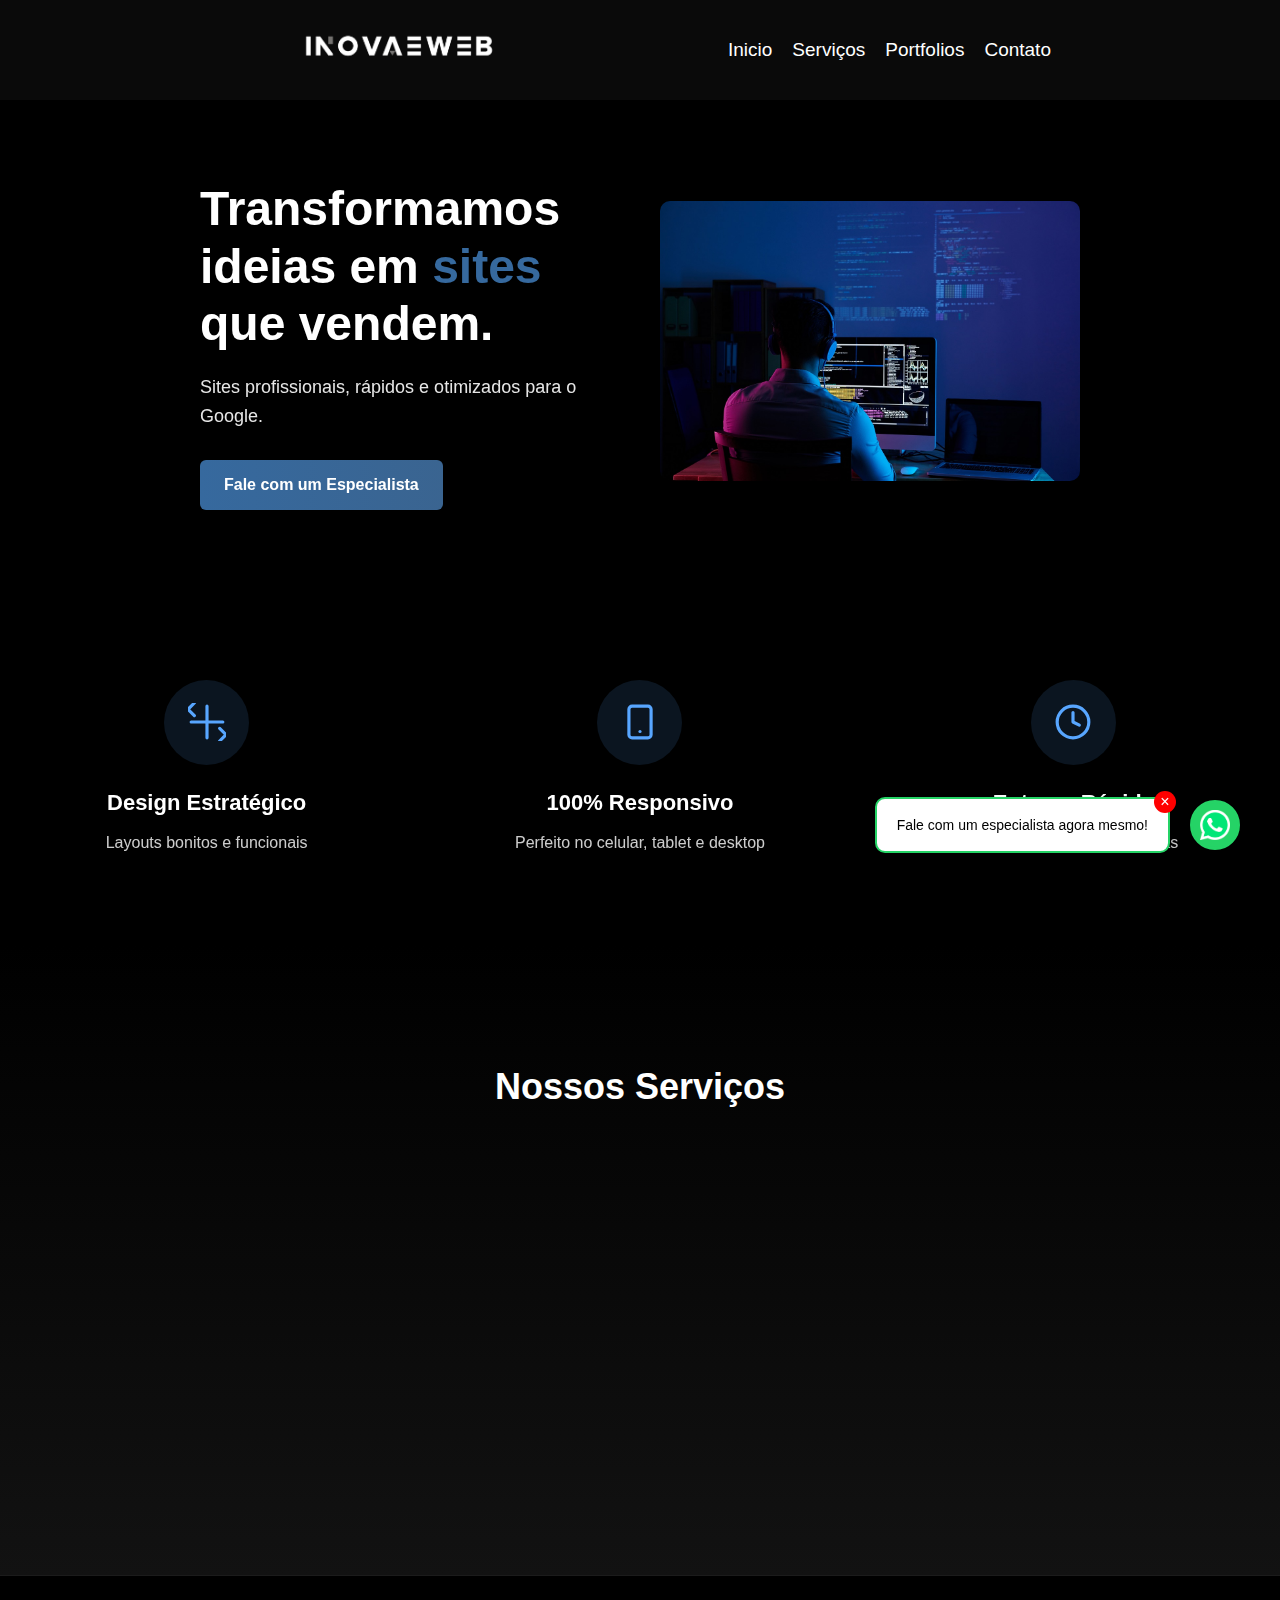
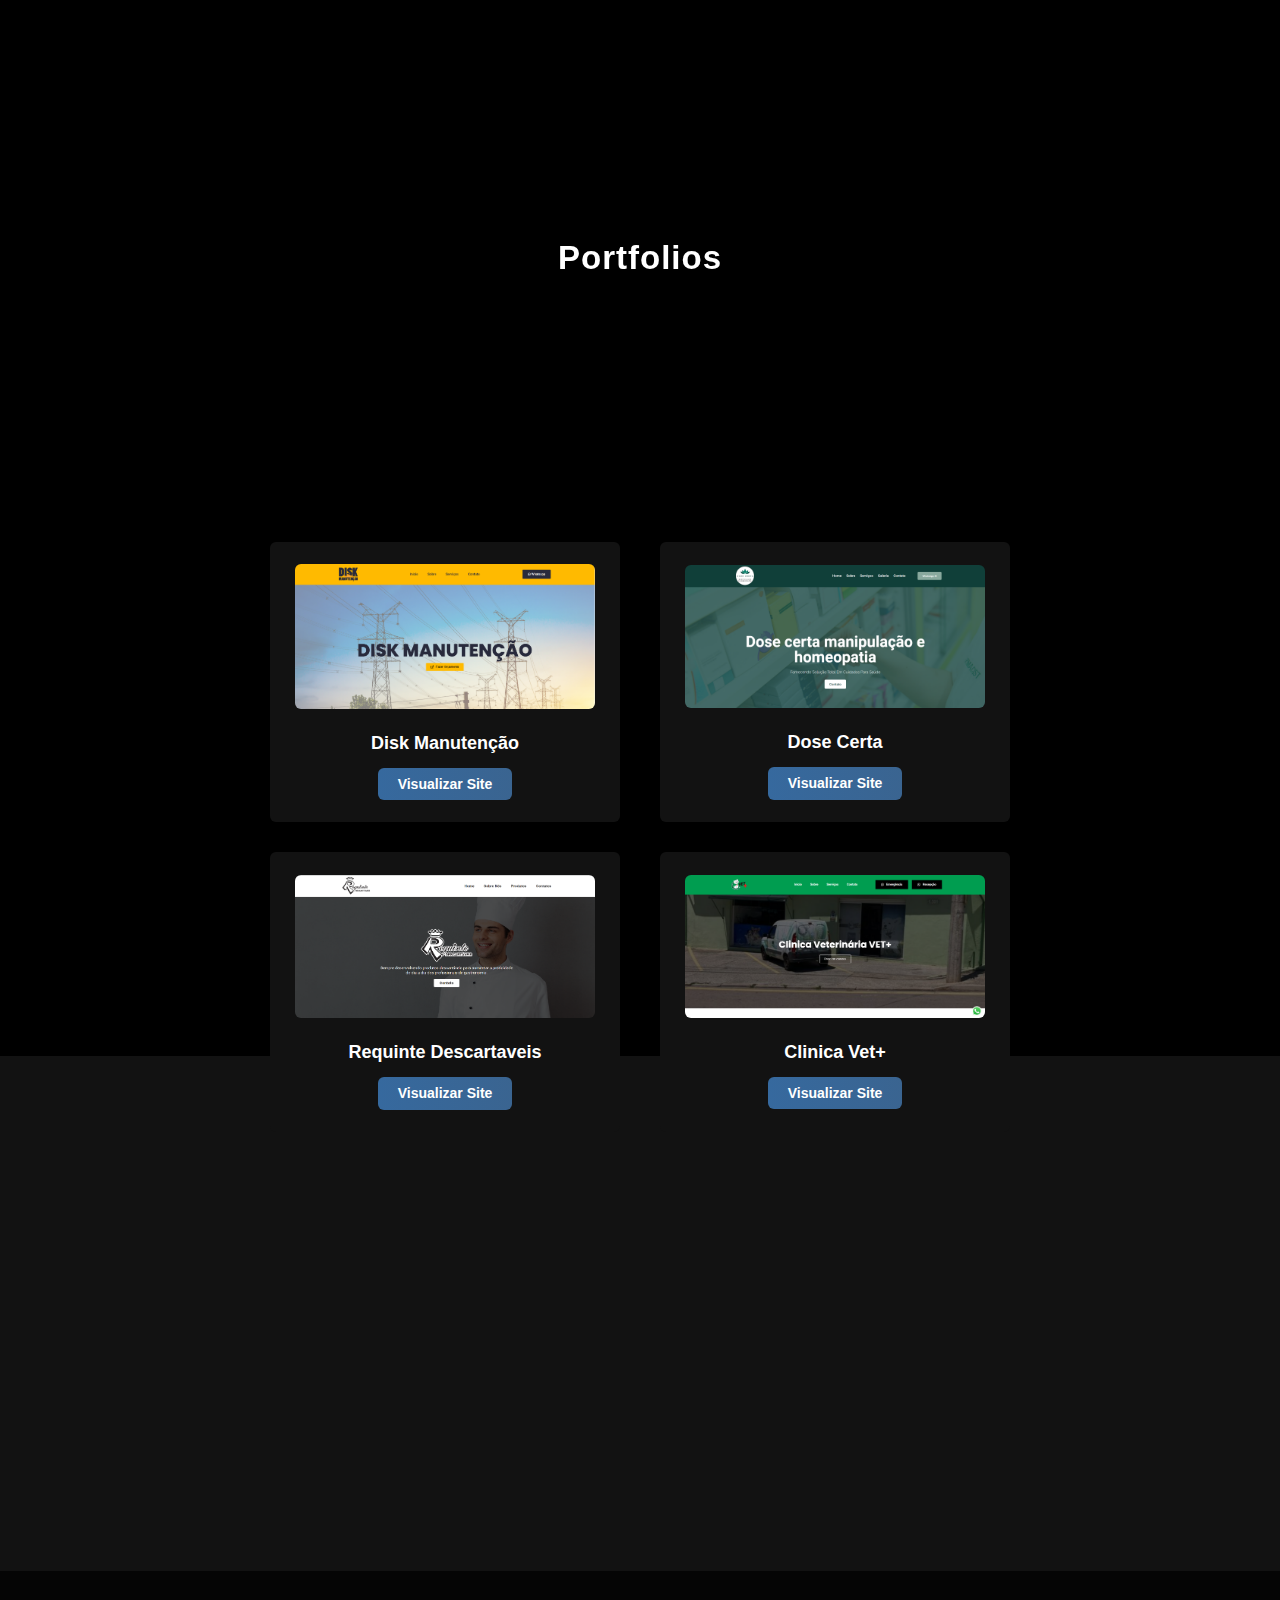
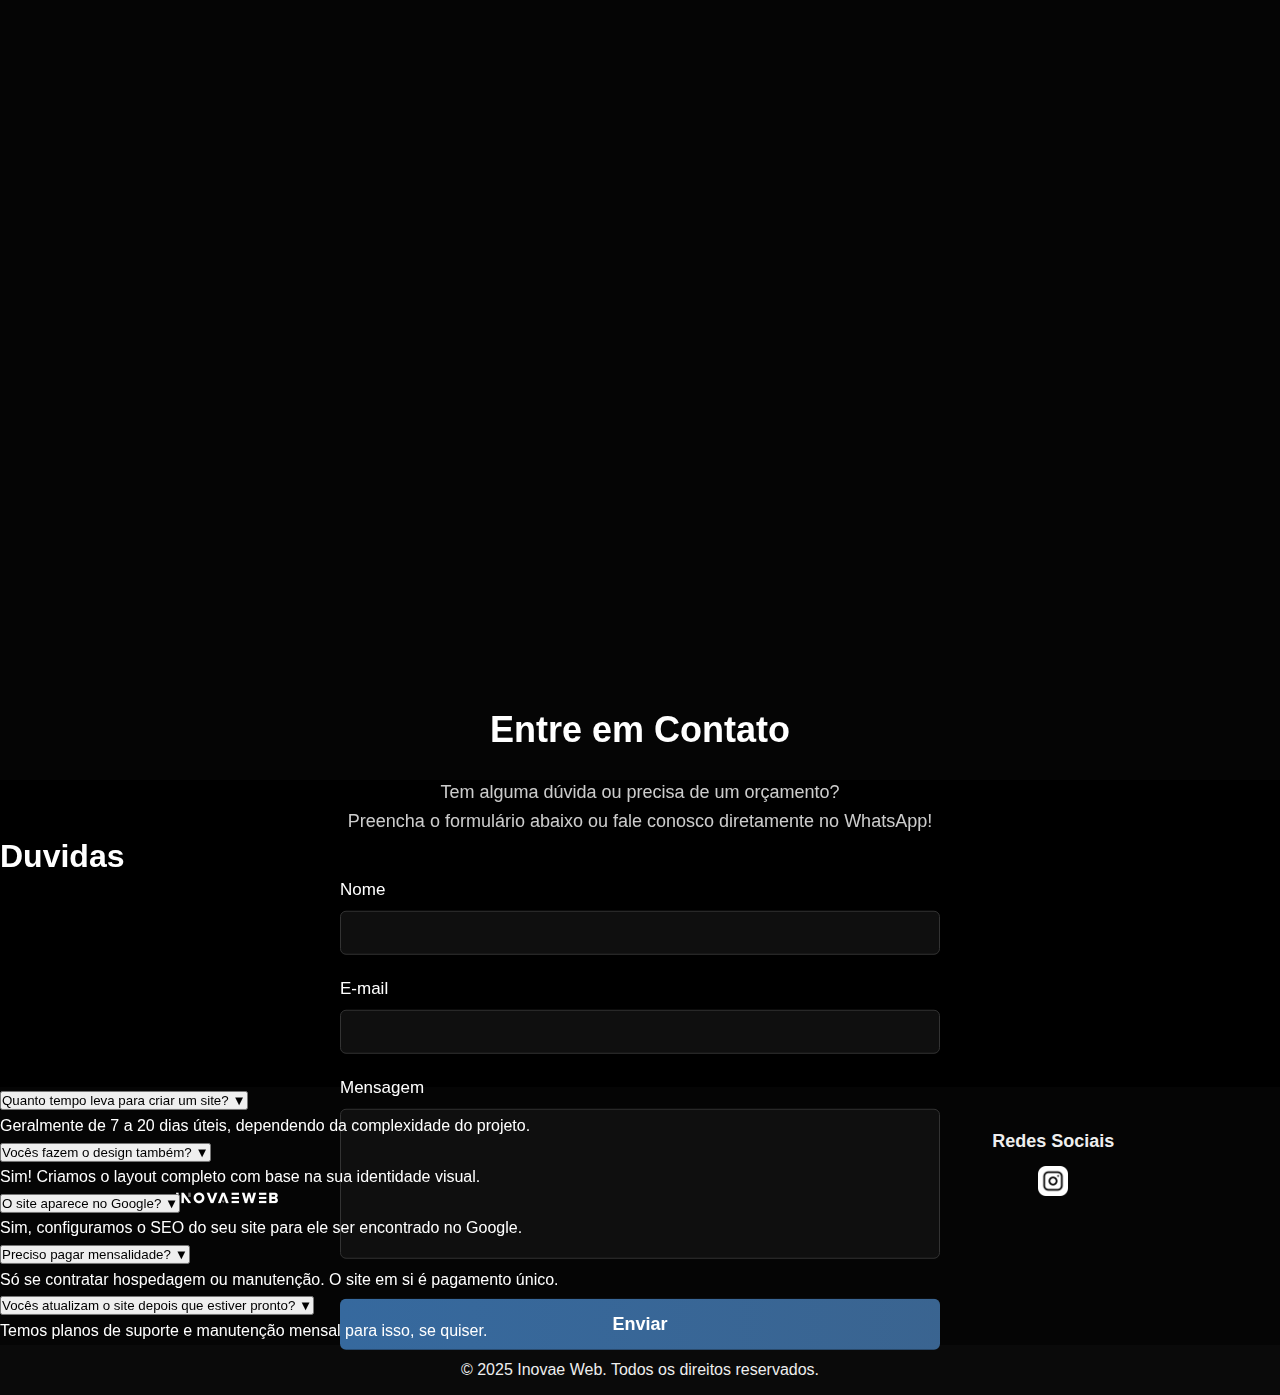
<file: index.html>
<!DOCTYPE html>
<html lang="pt-BR">
<head>
    <meta charset="UTF-8">
    <meta name="viewport" content="width=device-width, initial-scale=1.0">
    <link rel="stylesheet" href="styles/style.css">
    <link rel="stylesheet" href="styles/mediaqueries.css">
    <link rel="stylesheet" href="https://cdnjs.cloudflare.com/ajax/libs/font-awesome/6.5.0/css/all.min.css">
    <link rel="stylesheet" href="https://cdn.jsdelivr.net/npm/aos@2.3.4/dist/aos.css" />
    <title>INOVAEWEB - Crescendo juntos</title>

    <!-- Header -->
    <header class="header">
        <div class="logo-img">
            <img src="img/Logo-2222.png" alt="">
        </div>
        <div class="links-header">
            <nav>
                <ul>
                    <li><a href="#inicio">Inicio</a></li>
                    <li><a href="#servicos">Serviços</a></li>
                    <li><a href="#portfolios">Portfolios</a></li>
                    <!-- <li><a href="#depoimentos">Depoimentos</a></li> -->
                    <li><a href="#contato">Contato</a></li>
                </ul>
            </nav>
        </div>
    </header>
    
    <!-- Hero Section -->
    <section id="inicio" class="hero container">
        <div class="hero-text" data-aos="fade-right" data-aos-delay="100">
            <h1 id="h1-inicio">Transformamos ideias em <span>sites</span> que vendem.</h1>
            <p>Sites profissionais, rápidos e otimizados para o Google.</p>
            <!-- Link para o WhatsApp -->
            <a href="https://wa.me/5517992525663?text=Olá,%20me%20interessei%20pelos%20serviços%20de%20vocês%20gostaria%20de%20fazer%20um%20orçamento" id="contact-btn" class="btn" target="_blank">Fale com um Especialista</a>
        </div>
        <div class="hero-image" data-aos="fade-left" data-aos-delay="100">
            <img src="./img/software-developer-6521720_1280.jpg" alt="Desenvolvimento web profissional">
        </div>
    </section>
    
    <!-- Benefits Section -->
    <section class="benefits">
        <div class="container benefits-container">
            <div class="benefit-item" data-aos="zoom-in" data-aos-delay="50">
                <div class="benefit-icon">
                    <svg xmlns="http://www.w3.org/2000/svg" width="38" height="38" viewBox="0 0 24 24" fill="none" stroke="#58a6ff" stroke-width="2" stroke-linecap="round" stroke-linejoin="round">
                        <path d="M2 12h20M12 2v20M20 16l4 4-4 4M4 8l-4-4 4-4"></path>
                    </svg>
                </div>
                <h3 class="benefit-title">Design Estratégico</h3>
                <p class="benefit-description">Layouts bonitos e funcionais</p>
            </div>
            <div class="benefit-item" data-aos="zoom-in" data-aos-delay="50">
                <div class="benefit-icon">
                    <svg xmlns="http://www.w3.org/2000/svg" width="38" height="38" viewBox="0 0 24 24" fill="none" stroke="#58a6ff" stroke-width="2" stroke-linecap="round" stroke-linejoin="round">
                        <rect x="5" y="2" width="14" height="20" rx="2" ry="2"></rect>
                        <line x1="12" y1="18" x2="12" y2="18"></line>
                    </svg>
                </div>
                <h3 class="benefit-title">100% Responsivo</h3>
                <p class="benefit-description">Perfeito no celular, tablet e desktop</p>
            </div>
            <div class="benefit-item" data-aos="zoom-in" data-aos-delay="50">
                <div class="benefit-icon">
                    <svg xmlns="http://www.w3.org/2000/svg" width="38" height="38" viewBox="0 0 24 24" fill="none" stroke="#58a6ff" stroke-width="2" stroke-linecap="round" stroke-linejoin="round">
                        <circle cx="12" cy="12" r="10"></circle>
                        <polyline points="12 6 12 12 16 14"></polyline>
                    </svg>
                </div>
                <h3 class="benefit-title">Entrega Rápida</h3>
                <p class="benefit-description">Sites prontos em poucos dias</p>
            </div>
        </div>
    </section>
    
    <!-- Services Section -->
    <section id="servicos" class="services">
        <div class="container">
            <h2 class="section-title">Nossos Serviços</h2>
            <div class="services-container">
                <div class="service-card" data-aos="zoom-in" data-aos-delay="50">
                    <div class="service-icon">
                        <svg xmlns="http://www.w3.org/2000/svg" width="60" height="60" viewBox="0 0 24 24" fill="none" stroke="#58a6ff" stroke-width="2" stroke-linecap="round" stroke-linejoin="round">
                            <rect x="2" y="3" width="20" height="14" rx="2" ry="2"></rect>
                            <line x1="8" y1="21" x2="16" y2="21"></line>
                            <line x1="12" y1="17" x2="12" y2="21"></line>
                        </svg>
                    </div>
                    <h3 class="service-title">Criação Estratégica</h3>
                    <p class="service-description">Layouts bonitos e funcionais</p>
                </div>
                <div class="service-card" data-aos="zoom-in" data-aos-delay="50">
                    <div class="service-icon">
                        <svg xmlns="http://www.w3.org/2000/svg" width="60" height="60" viewBox="0 0 24 24" fill="none" stroke="#58a6ff" stroke-width="2" stroke-linecap="round" stroke-linejoin="round">
                            <rect x="1" y="3" width="15" height="13"></rect>
                            <polygon points="16 8 20 8 23 11 23 16 16 16 16 8"></polygon>
                            <circle cx="5.5" cy="18.5" r="2.5"></circle>
                            <circle cx="18.5" cy="18.5" r="2.5"></circle>
                        </svg>
                    </div>
                    <h3 class="service-title">E-commerce / Lojas Virtuais</h3>
                    <p class="service-description">Perfeito no celular, tablet e desktop</p>
                </div>
                <div class="service-card" data-aos="zoom-in" data-aos-delay="50">
                    <div class="service-icon">
                        <svg xmlns="http://www.w3.org/2000/svg" width="60" height="60" viewBox="0 0 24 24" fill="none" stroke="#58a6ff" stroke-width="2" stroke-linecap="round" stroke-linejoin="round">
                            <rect x="3" y="3" width="18" height="18" rx="2" ry="2"></rect>
                            <line x1="3" y1="9" x2="21" y2="9"></line>
                            <line x1="9" y1="21" x2="9" y2="9"></line>
                        </svg>
                    </div>
                    <h3 class="service-title">Landing Pages</h3>
                    <p class="service-description">Manutenção de Sites</p>
                </div>
            </div>
        </div>
    </section>

    <!-- Portfolio desktop -->
     <section id="portfolios" class="portfolio-desktop">
        <div class="titlePortfolio" data-aos="slide-up" data-aos-delay="30">
            <h1>Portfolios</h1>
        </div>
        <div class="flex-top">
            <div class="box-site" data-aos="slide-up" data-aos-delay="30">
                    <img src="img/disk-manutencao.png" alt="Disk Manutenção">
                    <div class="viewSite">
                        <p class="author">Disk Manutenção</p>
                        <a href="http://diskmanutencoes.com.br/" target="_blank">Visualizar Site</a>
                    </div>
            </div>

            <div class="box-site" data-aos="slide-up" data-aos-delay="30">
                    <img src="img/dose-certa.png" alt="Dose Certa">
                    <div class="viewSite">
                        <p class="author">Dose Certa</p>
                        <a href="https://farmaciadosecerta.far.br/" target="_blank">Visualizar Site</a>
                    </div>
            </div>
        </div>

        <div class="flex-bottom">
            <div class="box-site" data-aos="slide-up" data-aos-delay="30">
                    <img src="img/requinte.png" alt="Requinte Descartaveis">
                    <div class="viewSite">
                        <p class="author">Requinte Descartaveis</p>
                        <a href="https://effortless-lamington-68973e.netlify.app/" target="_blank">Visualizar Site</a>
                    </div>
            </div>

            <div class="box-site" data-aos="slide-up" data-aos-delay="30">
                    <img src="img/vet-mais.png" alt="Clinica Vet+">
                    <div class="viewSite">
                        <p class="author">Clinica Vet+</p>
                        <a href="https://clinicaveterinariavetmais.com.br/" target="_blank">Visualizar Site</a>
                    </div>
            </div>
        </div>
     </section>

    <!-- Portfólio mobile -->
    <section id="portfolio-mobile" class="portifolionominal" style="background-color: #121212;">
        <h2 data-aos="fade-right" data-aos-delay="50">Alguns dos nossos projetos:</h2>
        <div class="carousel" data-aos="fade-right" data-aos-delay="50">
        <div class="portifolionominal-slide active">
            <div class="portifolionominal">
                <img src="img/disk-manutencao.png" alt="Disk Manutenção">
                <p class="author">Disk Manutenção</p>
                <div class="viewProject">
                    <a href="http://diskmanutencoes.com.br/" target="_blank">Visualizar Site</a>
                </div>
            </div>
        </div>
        
        <div class="portifolionominal-slide">
            <div class="portifolionominal">
            <img src="img/dose-certa.png" alt="Dose Certa">
            <p class="author">Dose Certa</p>
            <div class="viewProject">
                <a href="https://farmaciadosecerta.far.br/" target="_blank">Visualizar Site</a>
            </div>
            </div>
        </div>
    
        <div class="portifolionominal-slide">
            <div class="portifolionominal">
            <img src="img/requinte.png" alt="Requinte Descartáveis">
            <p class="author">Requinte Descartáveis</p>
            <div class="viewProject">
                <a href="https://effortless-lamington-68973e.netlify.app/" target="_blank">Visualizar Site</a>
            </div>
            </div>
        </div>
    
        <div class="portifolionominal-slide">
            <div class="portifolionominal">
            <img src="img/vet-mais.png" alt="Clínica Vet +">
            <p class="author">Clínica Vet +</p>
            <div class="viewProject">
                <a href="https://clinicaveterinariavetmais.com.br/" target="_blank">Visualizar Site</a>
            </div>
            </div>
        </div>
        </div>
    </section>
  
    <!-- Depoimentos por quando tiver clientes -->
    <!-- <section id="depoimentos" class="testimonials" style="background-color: #1B242B;">
        <h2 data-aos="fade-right" data-aos-delay="20">O que nosso clientes dizem:</h2>
        <div class="carousel" data-aos="fade-right" data-aos-delay="20">
          <div class="testimonial-slide active">
            <div class="testimonial">
              <img src="img/people-1.jpg" alt="Foto do cliente 1">
              <div class="stars">
              </div>
              <p class="quote">"Site incrivel, qualidade impecável!"</p>
              <p class="author">Pedro Silva</p>
            </div>
          </div>
          <div class="testimonial-slide">
            <div class="testimonial">
              <img src="img/people-2.jpg" alt="Foto do cliente 2">
              <div class="stars">
              </div>
              <p class="quote">"Recomendo muito, fizeram dentro do prazo."</p>
              <p class="author">Carlos Lima</p>
            </div>
          </div>
          <div class="testimonial-slide">
            <div class="testimonial">
              <img src="img/people-3.jpg" alt="Foto do cliente 3">
              <div class="stars">
              </div>
              <p class="quote">"Atendimento excelente e sites incriveis."</p>
              <p class="author">Juliana Mendes</p>
            </div>
          </div>
        </div>
      </section> -->
      
    <!-- Contact Section -->
    <section id="contato" class="contact">
        <div class="container" data-aos="slide-up" data-aos-delay="20">
            <h2 class="section-title">Entre em Contato</h2>
            <p>Tem alguma dúvida ou precisa de um orçamento?<br>
                Preencha o formulário abaixo ou fale conosco diretamente no WhatsApp!</p>
            <!-- Formulário de Contato -->
            <form action="https://formsubmit.co/contato@inovaeweb.com.br" method="POST" id="contactForm">
                <div class="form-group">
                    <label for="nome">Nome</label>
                    <input type="text" id="nome" name="entry.1234567890" required>
                </div>
                <div class="form-group">
                    <label for="email">E-mail</label>
                    <input type="email" id="email" name="entry.0987654321" required>
                </div>
                <div class="form-group">
                    <label for="mensagem">Mensagem</label>
                    <textarea id="mensagem" name="entry.1122334455" rows="4" required></textarea>
                </div>
                <input type="hidden" name="_captcha" value="false">
                <input type="hidden" name="_next" value="https://inovaeweb.com.br/thanks.html">
                <button type="submit" class="btn">Enviar</button>
            </form>
        </div>
    </section>

    <!-- Accordion -->
    <section class="width-accordion">
        <div class="text-acordion" data-aos="slide-up" data-aos-delay="30">
            <h1>Duvidas</h1>
        </div>

        <div class="flex-acordion" data-aos="slide-up" data-aos-delay="30">
            <div class="accordion">
                <div class="accordion-item">
                  <button class="accordion-header" onclick="toggleAccordion(this)">
                    Quanto tempo leva para criar um site?
                    <span class="icon">▼</span>
                  </button>
                  <div class="accordion-content">
                    Geralmente de 7 a 20 dias úteis, dependendo da complexidade do projeto.
                  </div>
                </div>
              
                <div class="accordion-item">
                  <button class="accordion-header" onclick="toggleAccordion(this)">
                    Vocês fazem o design também?
                    <span class="icon">▼</span>
                  </button>
                  <div class="accordion-content">
                    Sim! Criamos o layout completo com base na sua identidade visual.
                  </div>
                </div>
              
                <div class="accordion-item">
                  <button class="accordion-header" onclick="toggleAccordion(this)">
                    O site aparece no Google?
                    <span class="icon">▼</span>
                  </button>
                  <div class="accordion-content">
                    Sim, configuramos o SEO do seu site para ele ser encontrado no Google.
                  </div>
                </div>

                <div class="accordion-item">
                    <button class="accordion-header" onclick="toggleAccordion(this)">
                        Preciso pagar mensalidade?
                      <span class="icon">▼</span>
                    </button>
                    <div class="accordion-content">
                        Só se contratar hospedagem ou manutenção. O site em si é pagamento único.
                    </div>
                </div>

                <div class="accordion-item">
                    <button class="accordion-header" onclick="toggleAccordion(this)">
                        Vocês atualizam o site depois que estiver pronto?
                      <span class="icon">▼</span>
                    </button>
                    <div class="accordion-content">
                        Temos planos de suporte e manutenção mensal para isso, se quiser.
                    </div>
                  </div>
            </div>
        </div>
    </section>

    <!-- Botão Whatsapp Flutuante-->
    <a class="whatsapp-flutuante"href="https://wa.me/5517992525663?text=Olá,%20me%20interessei%20pelos%20serviços%20de%20vocês%20gostaria%20de%20fazer%20um%20orçamento" target="_blank">
        <img src="img/Whatsapp-icon.png" alt="WhatsApp" width="40px">
    </a>

    <!-- Pop-up flutuante ao lado -->
    <div id="whatsapp-popup" class="whatsapp-popup">
        <button onclick="fecharTexto()" class="close-popup">×</button>
        Fale com um especialista agora mesmo!
    </div>

    <!-- Footer -->
    <footer class="footer">
        <div class="footer-container">
          <!-- Logo e nome da empresa -->
          <div class="footer-logo-box">
            <img src="img/Logo-Inovaeweb.png" alt="Logo da empresa" class="footer-logo">
          </div>
      
          <!-- Links úteis -->
          <div class="footer-links">
            <h3>Links</h3>
            <ul>
                <li><a href="#inicio">Início</a></li>
                <li><a href="#servicos">Serviços</a></li>
                <li><a href="#portfolios">Portfólio</a></li>
                <!-- <li><a href="#depoimentos">Depoimentos</a></li> -->
                <li><a href="#contato">Contato</a></li>
            </ul>
          </div>
      
          <!-- Redes Sociais -->
          <div class="footer-social">
            <h3>Redes Sociais</h3>
            <div class="icons">
              <a href="https://www.instagram.com/inovaeweb/#"><img src="img/instagram.png" alt="Instagram"></a>
              <!-- <a href="#" target="_blank"><img src="img/linkedin.png" alt="WhatsApp"></a> -->
            </div>
          </div>
        </div>
      
        <div class="footer-bottom">
          <p>&copy; 2025 Inovae Web. Todos os direitos reservados.</p>
        </div>
      </footer>

    <script src="script.js"></script>
    <script src="https://cdn.jsdelivr.net/npm/aos@2.3.4/dist/aos.js"></script>
    <script>
        AOS.init(); // Inicia a biblioteca
    </script>
</body>
</html>
</file>
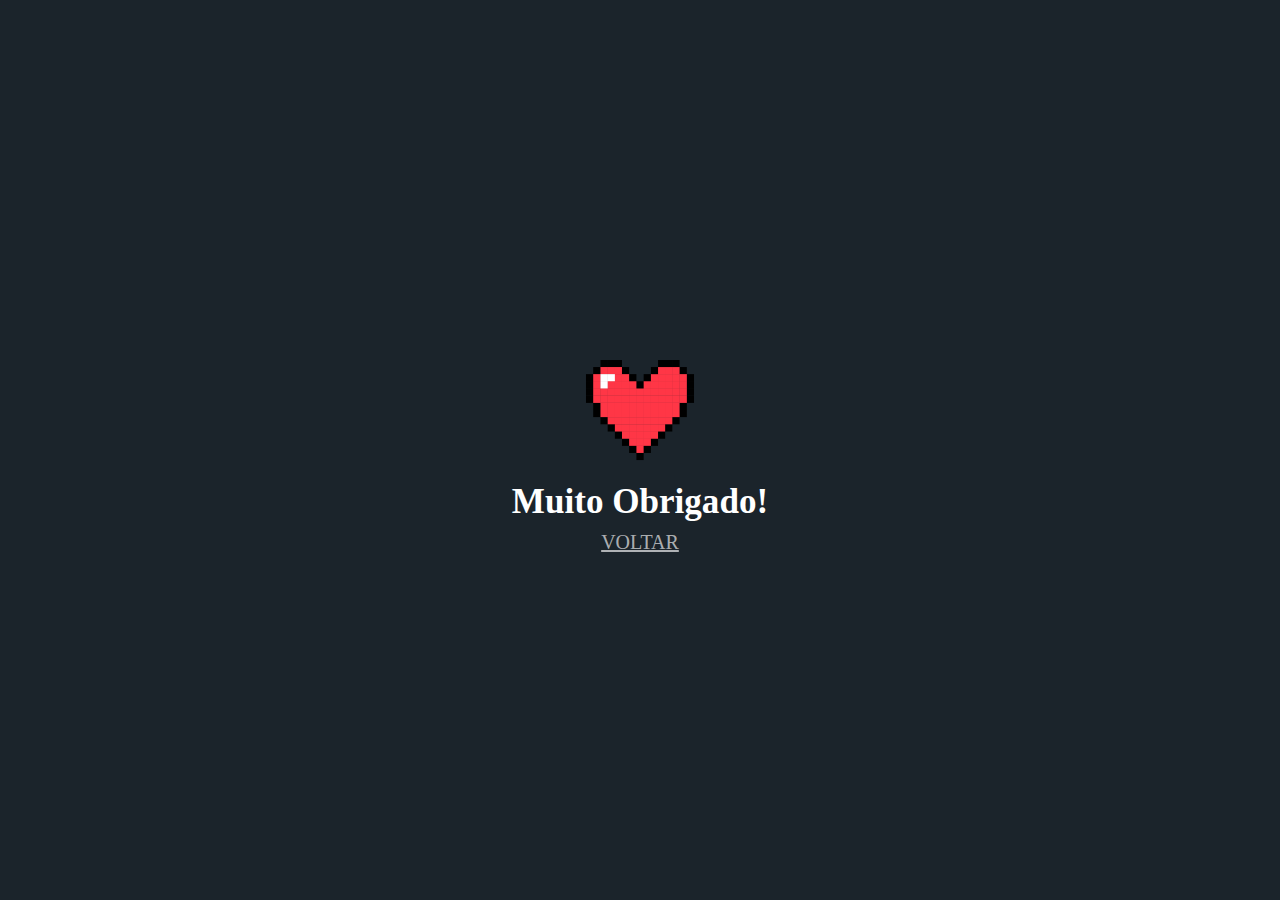
<file: thanks.html>
<!DOCTYPE html>
<html lang="pt-br">
<head>
    <meta charset="UTF-8">
    <meta name="viewport" content="width=device-width, initial-scale=1.0">
    <link rel="stylesheet" href="styles/thanks.css">
    <title>Thanks</title>
</head>
<body>
    <main>
        <div class="">
            <img style="width: 130px;" src="img/heart.png" alt="coração em pixel">
            <h3>Muito Obrigado!</h3>
        </div>
        <div class="backToIndex">
            <a href="index.html">VOLTAR</a>
        </div>
    </main>
</body>
</html>
</file>
<file: styles/style.css>
* {
    margin: 0;
    padding: 0;
    box-sizing: border-box;
}

html {
    overflow-x: hidden;
    scroll-behavior: smooth;
}

body {
    font-family: 'Inter', sans-serif;
    color: #fff;
    line-height: 1.6;
    background-color: #000;
    width: 100vw;
}

/* Header */
.header {
    display: flex;
    justify-content: space-evenly;
    align-items: center;
    width: 100vw;
    height: 100px;
    background-color: #0a0a0a;
}

.logo-img img {
    width: 200px;
    margin-left: 70px;
}

.links-header nav ul {
    display: flex;
    justify-content: center;
    align-items: center;
    gap: 20px;
    list-style: none;
}

.links-header nav ul li a {
    text-decoration: none;
    color: #fff;
    font-size: 19px;

    position: relative;
    padding-bottom: 5px;
}

.links-header nav ul li a:hover {
    color: #97bfe9;
}

.links-header nav ul li a::after {
    content: " ";
    width: 0%;
    height: 1px;
    background-color: #97bfe9;
    position: absolute;
    bottom: 0;
    left: 0;
    transition: 0.2s ease-in-out;
}

.links-header nav ul li a:hover::after {
    width: 100%;
}


.redes-sociais-header ul {
    display: flex;
    gap: 20px;
}

.redes-sociais-header ul li {
    list-style: none;
}

.redes-sociais-header ul li img {
    width: 30px;
}

/* Hero Section */
.hero {
    padding: 80px 200px;
    display: flex;
    align-items: center;
    justify-content: space-between;

}

.hero-text {
    flex: 1;
    padding-right: 40px;
}

.hero-text h1 {
    font-size: 48px;
    font-weight: 700;
    margin-bottom: 20px;
    line-height: 1.2;
}

.hero-text h1 span {
    color: #36699e;
}

.hero-text p {
    font-size: 18px;
    margin-bottom: 30px;
    opacity: 0.9;
}

.hero-image {
    flex: 1;
    text-align: right;
}

.hero-image img {
    max-width: 100%;
    border-radius: 10px;
    box-shadow: 0 10px 30px rgba(0, 0, 0, 0.5);
}

.btn {
    /* background-color: #36699e; */
    background-image: linear-gradient(to left, #31455c, #405d7c, #36699e);
    background-size: 500% 100%;
    animation: degrade-animado 1s infinite alternate;
    color: #fff;
    padding: 12px 24px;
    border-radius: 6px;
    text-decoration: none;
    font-weight: 600;
    display: inline-block;
    border: none;
    cursor: pointer;
    transition: all 0.3s;
}

.btn:hover {
    transform: translateY(-2px);
}

/* ATIVANDO A ANIMAÇÃO DO BOTAO */
@keyframes degrade-animado {
    0% {
        background-position-x: 0%;
    }
    100% {
        background-position-x: 100%;
    }
}

/* Benefits Section */
.benefits {
    padding: 60px 0;
    width: 100vw;
}

.benefits-container {
    display: flex;
    justify-content: space-between;
    flex-wrap: wrap;
    gap: 20px;
}

.benefit-item {
    flex: 1;
    min-width: 300px;
    text-align: center;
    padding: 30px 20px;
    transition: transform 0.3s;
}

.benefit-item:hover {
    transform: translateY(-5px);
}

.benefit-icon {
    background-color: rgba(54, 105, 158, 0.2);
    width: 85px;
    height: 85px;
    border-radius: 50%;
    display: flex;
    align-items: center;
    justify-content: center;
    margin: 0 auto 20px;
}

.benefit-icon i {
    color: #36699e;
    font-size: 36px;
}

.benefit-title {
    font-size: 22px;
    font-weight: 600;
    margin-bottom: 10px;
}

.benefit-description {
    font-size: 16px;
    opacity: 0.8;
}

/* Services Section */
.services {
    padding: 150px 10 0px;
    background: linear-gradient(to bottom, #000000, #121212);
    height: 70vh;
    border-bottom: 1px solid rgba(255, 255, 255, 0.107);

    display: flex;
    justify-content: center;
    align-items: center;

}

.section-title {
    text-align: center;
    font-size: 36px;
    font-weight: 700;
    margin-bottom: 50px;
}

.services-container {
    display: flex;
    justify-content: space-between;
    flex-wrap: wrap;
    gap: 20px;
}

.service-card {
    flex: 1;
    min-width: 300px;
    background-color: #121212;
    color: #eee;
    border-radius: 10px;
    padding: 40px 30px;
    text-align: center;
    transition: all 0.3s;
}

.service-card:hover {
    transform: translateY(-10px);
    /* box-shadow: 0 15px 30px rgba(0, 0, 0, 0.3); */
    box-shadow: 0 15px 30px rgba(23, 58, 78, 0.3);
}

.service-icon {
    width: 60px;
    height: 60px;
    margin: 0 auto 20px;
    display: flex;
    align-items: center;
    justify-content: center;
}

.service-icon i {
    color: #36699e;
    font-size: 40px;
}

.service-title {
    font-size: 22px;
    font-weight: 600;
    margin-bottom: 15px;
}

.service-description {
    font-size: 17px;
    line-height: 1.5;
}

/* portfolio DESKTOP */
.portfolio-desktop {
    height: 120vh;
    width: 100vw;
    text-align: center;

    display: flex;
    justify-content: center;
    align-items: center;
    flex-direction: column;
}

.titlePortfolio {
    margin-bottom: 30px;
}

.flex-top {
    display: flex;
    justify-content: center;
    align-items: center;
    gap: 40px;
}

.flex-bottom {
    display: flex;
    justify-content: center;
    align-items: center;
    margin-top: 30px;
    gap: 40px;
}

.box-site {
    text-align: center;
    background-color: #121212;
    border-radius: 6px;
    padding: 10px;

    width: 350px;
    height: 280px;

    display: flex;
    flex-direction: column;
    gap: 20px;
    justify-content: center;
    align-items: center;
}

.box-site img {
    width: 300px;
    border-radius: 6px;
}

.viewSite p {
    font-size: 18px;
    font-weight: 600;
}

.viewSite a {
    /* background-color: #36699e; */
    background-image: linear-gradient(to left, #31455c, #405d7c, #36699e);
    background-size: 500% 100%;
    animation: degrade-animado 1s infinite alternate;
    color: #fff;
    padding: 5px 20px;
    border-radius: 6px;
    font-size: 14px;
    text-decoration: none;
    font-weight: 600;
    display: inline-block;
    border: none;
    cursor: pointer;
    transition: all 0.3s;
    margin-top: 10px;
}

.viewSite a:hover {
    transform: translateY(-2px);
}

/* ATIVANDO A ANIMAÇÃO DO BOTAO */
@keyframes degrade-animado {
    0% {
        background-position-x: 0%;
    }
    100% {
        background-position-x: 100%;
    }
}

/* Portfolio MOBILE */
#portfolio {
    display: none;
    align-items: center;
    justify-content: center;
    flex-direction: column;
    gap: 30px;
    background-color: #0d0d0d;
    padding: 50px;
}

.titlePortfolio h1 {
    font-size: 33px;
    letter-spacing: 1px;
    color: #fff;
}

.flexCardPortfolio {
    display: flex;
    justify-content: center;
    align-items: center;
    flex-direction: row;
    gap: 60px;
}

.portfolioCard {
    padding: 20px 40px;
    background-color: #131313;
    border-radius: 7px;
    transition: 0.2s;
}

.portfolioCard:hover {
    background-color: #181818;
}

.imgPortfolio {
    width: 300px;
    border-radius: 7px;
}

.infoCardPortfolio {
    text-align: center;
    color: #fff;
    display: flex;
    flex-direction: column;
    margin-top: 10px;
    gap: 10px;
}

.viewProject {
    text-align: center;
    margin-top: 10px;
}

.viewProject a {
    color: #fff;
    text-decoration: none;
}

/* Depoimentos */
.testimonials {
    padding: 60px 20px;
    background-color: #080808;
    text-align: center;
}
  
.testimonials h2 {
    font-size: 2em;
    margin-bottom: 40px;
    color: #fff;
}
  
.carousel {
    position: relative;
    max-width: 350px;
    margin: 0 auto;
    overflow: hidden;
}
  
.testimonial-slide {
    display: none;
    transition: opacity 1s ease-in-out;
}
  
.testimonial-slide.active {
    display: block;
}
  
.testimonial {
    background: #151515;
    border-radius: 15px;
    padding: 20px;
    box-shadow: 0 4px 8px rgba(0, 0, 0, 0.3);
}
  
.testimonial img {
    width: 150px;
    height: 150px;
    object-fit: cover;
    border-radius: 50%;
    margin-bottom: 10px;
}
  
.testimonial .stars {
    margin-bottom: 10px;
}
  
.testimonial .quote {
    font-style: italic;
    font-size: 19px;
    color: #ddd;
    margin-bottom: 10px;
}
  
.testimonial .author {
    font-weight: bold;
    font-size: 19px;
    color: #eee;
}

/* Seção Portfólio */
.portifolionominal {
    padding: 60px 20px;
    text-align: center;
    background-color: #1B242B;
  }
  
  .portifolionominal h2 {
    font-size: 2em;
    margin-bottom: 40px;
    color: #fff;
  }
  
  /* Carrossel */
  .carousel {
    position: relative;
    max-width: 350px;
    margin: 0 auto;
    overflow: hidden;
  }
  
  /* Slides */
  .portifolionominal-slide {
    display: none;
    transition: opacity 1s ease-in-out;
  }
  
  .portifolionominal-slide.active {
    display: block;
  }
  
  /* Cartão de portfólio (semelhante ao .testimonial) */
  .portifolionominal .portifolionominal {
    background: #151515;
    border-radius: 15px;
    padding: 20px;
    box-shadow: 0 4px 8px rgba(0, 0, 0, 0.3);
  }
  
  .portifolionominal img {
    width: 250px;
    height: 150px;
    object-fit: cover;
    border-radius: 10px;
    margin-bottom: 10px;
    border: 2px solid #333;
  }
  
  /* Texto */
  .portifolionominal .quote {
    font-style: italic;
    font-size: 19px;
    color: #ddd;
    margin-bottom: 10px;
  }
  
  .portifolionominal .author {
    font-weight: bold;
    font-size: 19px;
    color: #eee;
  }
  
  /* Botão Visualizar Site */
  .viewProject a {
    display: inline-block;
    margin-top: 10px;
    padding: 10px 20px;
    background-color: #58A6FF;
    color: #000;
    border-radius: 5px;
    text-decoration: none;
    font-weight: bold;
    transition: background 0.3s ease;
  }
  
  .viewProject a:hover {
    background-color: #3d6ba0;
  }
  
  
/* Contact Section */
.contact {
    padding: 80px 0;
    background-color: #050505;
    text-align: center;
}

.contact h2 {
    font-size: 36px;
    font-weight: 700;
    margin-bottom: 20px;
}

.contact p {
    font-size: 18px;
    margin-bottom: 40px;
    opacity: 0.8;
}

.contact form {
    display: flex;
    flex-direction: column;
    gap: 20px;
    max-width: 600px;
    margin: 0 auto;
}

.contact .form-group {
    display: flex;
    flex-direction: column;
    gap: 8px;
    text-align: left;
}

.form-group label {
    font-size: 17px;
}

.contact .form-group input,
.contact .form-group textarea {
    padding: 12px;
    border: 1px solid #333;
    border-radius: 6px;
    background-color: #0f0f0f;
    color: #fff;
    font-size: 16px;
    resize: none;
    width: 100%;
    outline: none;
    transition: 0.4s;
}

.form-group input:focus {
    border-color: #36699e;
    background-color: #151515;
    outline: none;
}

#mensagem:focus {
    border-color: #36699e;
    background-color: #151515;
    outline: none;
}

.contact .form-group textarea {
    height: 150px;
}

.contact .btn {
    margin-top: 20px;
    padding: 15px 30px;
    font-size: 18px;
    background-color: #36699e;
    color: white;
    border-radius: 6px;
    cursor: pointer;
    transition: background-color 0.3s;
}

.contact .btn:hover {
    background-color: #2d5682;
}

/* Footer */
.footer {
    background-color: #050505;
    color: #eee;
    font-family: Arial, sans-serif;
}
  
.footer-container {
    display: flex;
    flex-wrap: wrap;
    justify-content: space-around;
    padding: 40px 20px;
    text-align: center;
}
  
.footer-logo-box {
    flex: 1 1 200px;
    margin-bottom: 20px;
}
  
.footer-logo {
    width: 200px;
    height: auto;
}
  
.footer-links,
.footer-social {
    flex: 1 1 200px;
    margin-bottom: 20px;
}

.footer-links ul {
    display: flex;
    justify-content: center;
    align-items: center;
    gap: 20px;
}
  
.footer-links h3,
.footer-social h3 {
    margin-bottom: 10px;
    font-size: 18px;
}
  
.footer-links ul {
    list-style: none;
    padding: 0;
}
  
.footer-links ul li a {
    color: #aaa;
    text-decoration: none;
    display: block;
    margin: 5px 0;
    transition: color 0.3s;
}
  
.footer-links ul li a:hover {
    color: #fff;
}
  
.footer-social .icons img {
    width: 30px;
    height: 30px;
    margin: 0 10px;
    transition: transform 0.3s;
}
  
.footer-social .icons img:hover {
    transform: scale(1.1);
}
  
.footer-bottom {
    background-color: #0a0a0a;
    height: 50px;
    display: flex;
    align-items: center;
    justify-content: center;
}
  
/* Responsivo */
@media (max-width: 600px) {
    .footer-links {
        flex-direction: column;
        align-items: center;
    }
}

.whatsapp-flutuante{
    position: fixed;
    bottom: 50px;
    right: 40px;
    width: 50px; /* Tamanho da caixa */
    height: 50px;
    background-color: #25D366; /* Fundo da bolinha (opcional) */
    border: 3px solid #25D366; /* Verde do WhatsApp */
    border-radius: 50%; /* Deixa redondo */
    display: flex;
    align-items: center;
    justify-content: center;
    transition: transform 0.3s ease; /* Animação suave */
    z-index: 999; /* Garante que fique por cima */
}

.whatsapp-flutuante:hover {
    transform: scale(1.15); /* Aumenta o botão em 15% */
}

.whatsapp-flutuante img {
    width: 30px;
    height: 30px;
}

.whatsapp-popup {
    position: fixed;
    bottom: 47px;
    right: 110px; /* ajustado para aparecer ao lado esquerdo do botão */
    background-color: #fff;
    border: 2px solid #25D366;
    border-radius: 10px;
    padding: 15px 20px;
    font-size: 14px;
    color: #000;
    box-shadow: 0 4px 10px rgba(0,0,0,0.2);
    max-width: 300px;
    z-index: 9999;
    display: block; /* mostra sempre que carrega */
    animation: fadeIn 0.4s ease;
  }
  
  .close-popup {
    position: absolute;
    top: -8px;
    right: -8px;
    background: red;
    color: white;
    border: none;
    border-radius: 50%;
    width: 22px;
    height: 22px;
    font-size: 16px;
    cursor: pointer;
  }
  
  @keyframes fadeIn {
    from { opacity: 0; transform: translateY(10px); }
    to { opacity: 1; transform: translateY(0); }
  }
  
/* Responsive */
@media (max-width: 992px) {
    .hero {
        flex-direction: column;
        text-align: center;
    }
    
    .hero-text {
        padding-right: 0;
        margin-bottom: 40px;
    }
    
    .benefits-container, .services-container {
        flex-direction: column;
        align-items: center;
    }
    
    .benefit-item, .service-card {
        max-width: 500px;
        margin-bottom: 20px;
    }

    .contact form {
        width: 90%;
    }
}

@media (max-width: 768px) {
    header {
        padding: 15px 0;
        height: 80px;
    }
    
    .header-content {
        flex-direction: row;
        justify-content: center;
        gap: 0;
        padding: 0 20px;
    }
    
    .logo {
        position: absolute;
        left: 50%;
        transform: translateX(-50%);
        margin-left: 16px;
        margin-bottom: 0;
    }
    
    .logo-img {
        max-height: 300px;
        height: auto;
        width: auto;
        object-fit: contain;
    }
    
    .hamburger {
        display: block;
        position: absolute;
        left: 20px;
        top: 50%;
        transform: translateY(-50%);
    }
    
    /* Animação do hamburger para X */
    .hamburger.active span:nth-child(1) {
        transform: rotate(45deg) translate(5px, 5px);
    }
    
    .hamburger.active span:nth-child(2) {
        opacity: 0;
    }
    
    .hamburger.active span:nth-child(3) {
        transform: rotate(-45deg) translate(7px, -6px);
    }
    
    nav {
        display: none;
    }
    
    nav ul {
        position: fixed;
        top: 0;
        left: -100%;
        width: 70%;
        height: 100vh;
        background-color: #1B242B;
        display: flex;
        flex-direction: column;
        justify-content: center;
        align-items: center;
        transition: left 0.3s ease;
    }
    
    nav ul.active {
        left: 0;
    }
    
    nav ul li {
        margin: 15px 0;
    }
    
    .hero {
        padding: 130px 0 60px;
    }
    
    .hero-text h1 {
        font-size: 32px;
    }
    
    .section-title {
        font-size: 28px;
    }
    
    .flexCardPortfolio {
        flex-direction: column;
        gap: 30px;
    }
}

.whatsapp-container {
    position: fixed;
    bottom: 20px;
    right: 20px;
    display: flex;
    align-items: center;
    gap: 10px;
    z-index: 999;
  }

  .whatsapp-text-box {
    position: relative;
    background-color: #ffffff;
    color: #333;
    padding: 10px 35px 10px 15px;
    border-radius: 20px;
    box-shadow: 0 4px 10px rgba(0, 0, 0, 0.2);
    font-size: 14px;
    white-space: nowrap;
    animation: slideIn 0.6s ease forwards;
    opacity: 0;
  }

  @keyframes slideIn {
    from {
      transform: translateX(20px);
      opacity: 0;
    }
    to {
      transform: translateX(0);
      opacity: 1;
    }
  }

  .close-btn {
    position: absolute;
    top: 5px;
    right: 10px;
    background: none;
    border: none;
    font-size: 16px;
    cursor: pointer;
    color: #555;
  }

  .close-btn:hover {
    color: #000;
  }

  .whatsapp-button {
    background-color: #25D366;
    color: white;
    border: none;
    border-radius: 50%;
    width: 60px;
    height: 60px;
    display: flex;
    justify-content: center;
    align-items: center;
    box-shadow: 0 4px 10px rgba(0, 0, 0, 0.3);
    text-decoration: none;
    transition: transform 0.3s ease;
  }

  .whatsapp-button:hover {
    transform: scale(1.1);
  }

  .whatsapp-icon {
    font-size: 28px;
  }


/* Para corrigir problema do portfolio no mobile */
@media (max-width: 500px) {
    .imgPortfolio {
        width: 100%;
        max-width: 300px;
    }
    
    .portfolioCard {
        padding: 15px;
    }
    
}
</file>
<file: styles/mediaqueries.css>
@media screen and (max-width: 600px) { /* CELULAR */ 

    .logo {
        display: flex;
        align-items: center;
        justify-content: center;
    }

    .logo-img {
        width: 300px;
        margin-right: 20px;
    }

    #h1-inicio {
        font-size: 25px;
    }

    .hero {
        flex-direction: column;
        text-align: center;
      }
    
      .hero-text {
        padding-right: 0;
      }
    
      .hero-image {
        margin-top: 30px;
        text-align: center;
      }
    
      .btn {
        padding: 14px 28px;
        font-size: 16px;
      }

      #contact-btn {
        position: relative;
        z-index: 10;
      }

      #contact-btn {
        pointer-events: auto;
      }

    .benefits {
        padding: 0px 0;
    }

    .benefits-container {
        gap: 5px;
    }

    .portfolio {
        gap: 0px;
    }

    .flexCardPortfolio {
        display: flex;
        align-items: center;
        justify-content: center;
        flex-direction: column;
        gap: 40px;
    
        background-color: #1E2F3F;
        padding: 20px;
    }

    .portfolioCard {
        padding: 35px 20px;
        background-color: #58a6ff27;
        border-radius: 7px;
        transition: 0.2s;
    }

    .footer-links ul li a{
        margin: -5px;
    }

    .hero-image img {
        width: 350px;
    }
}
</file>
<file: styles/thanks.css>
* {
    padding: 0;
    margin: 0;
    box-sizing: border-box;
}

main {
    display: flex;
    justify-content: center;
    align-items: center;
    flex-direction: column;

    height: 100vh;
    text-align: center;
    background-color: #1B242B;
    color: #fff;
    font-size: 30px;
}

.backToIndex a {
    margin-top: 5px;
    color: #ffffffa6;
    font-size: 20px;
}
</file>
